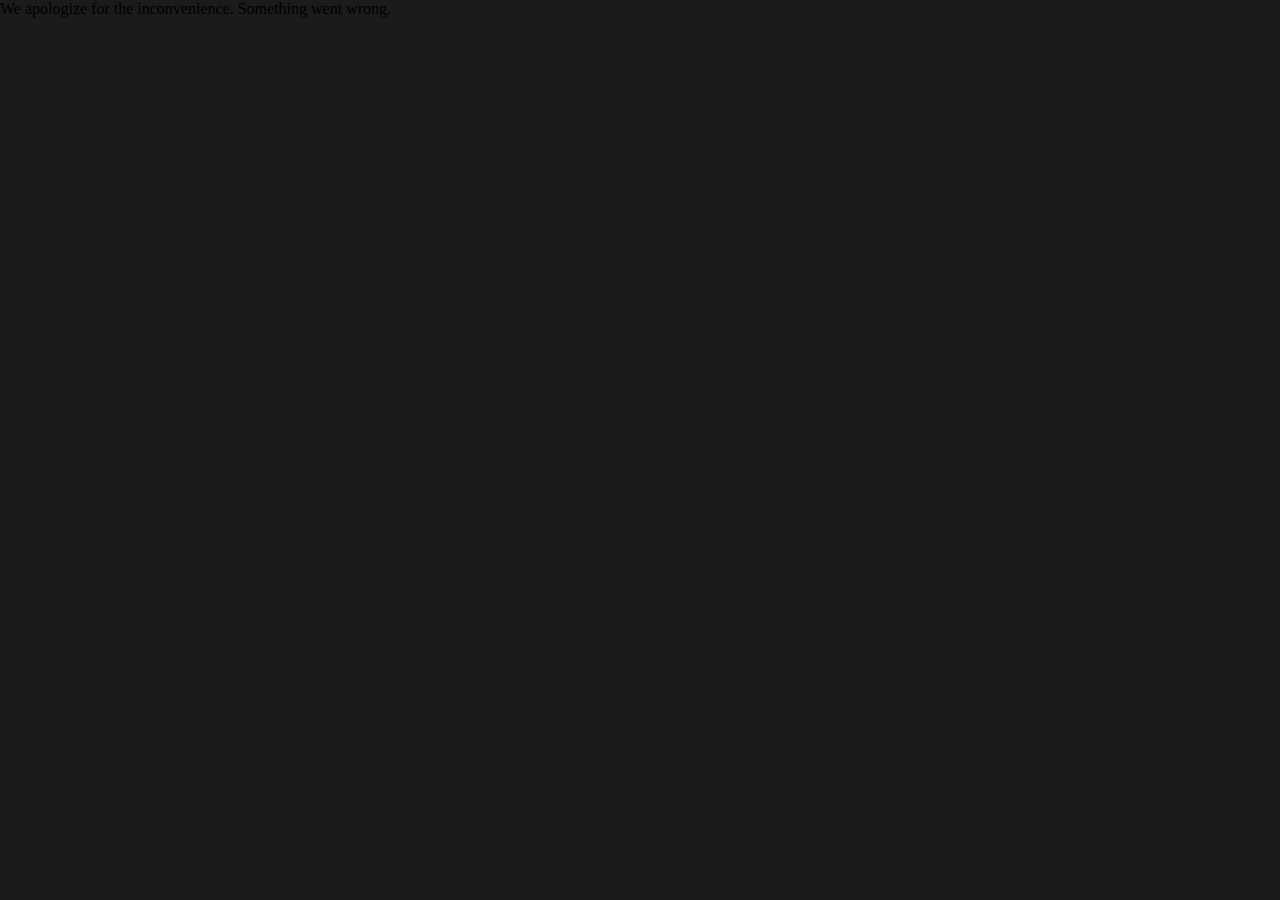
<file: ajax-api/index.html>
<!DOCTYPE html>
<!--
To change this license header, choose License Headers in Project Properties.
To change this template file, choose Tools | Templates
and open the template in the editor.
-->
<html>
    <head>
        <title>Ajax Anime Api</title>
        <meta charset="UTF-8">
        <meta name="viewport" content="width=device-width, initial-scale=1.0">
        <meta name="description" content="Ajax, api">
        <meta name="keywords" content="ajax,api,anime">
        <meta name="author" content="Paula">
        <link rel="icon" href="data:;base64,iVBORw0KGgo="/>
        <link rel="icon" href="https://vignette.wikia.nocookie.net/thedreamdimension/images/0/0c/My_computer_anime_icon_by_hikanepb-d3j5a2v.png/revision/latest?cb=20160316205840"/>
        <link rel="stylesheet" href="styles.css"/>
        <script src="jquery-3.2.1.min.js"></script>
        <script src="anime.js" async></script>
    </head>
    <body>
        <h1 class="main-title">Anime list</h1>
        <div class="anime-container">            
        </div>
        <a class="scroll-to-top">&#x02949;</a>
    </body>
</html>
</file>
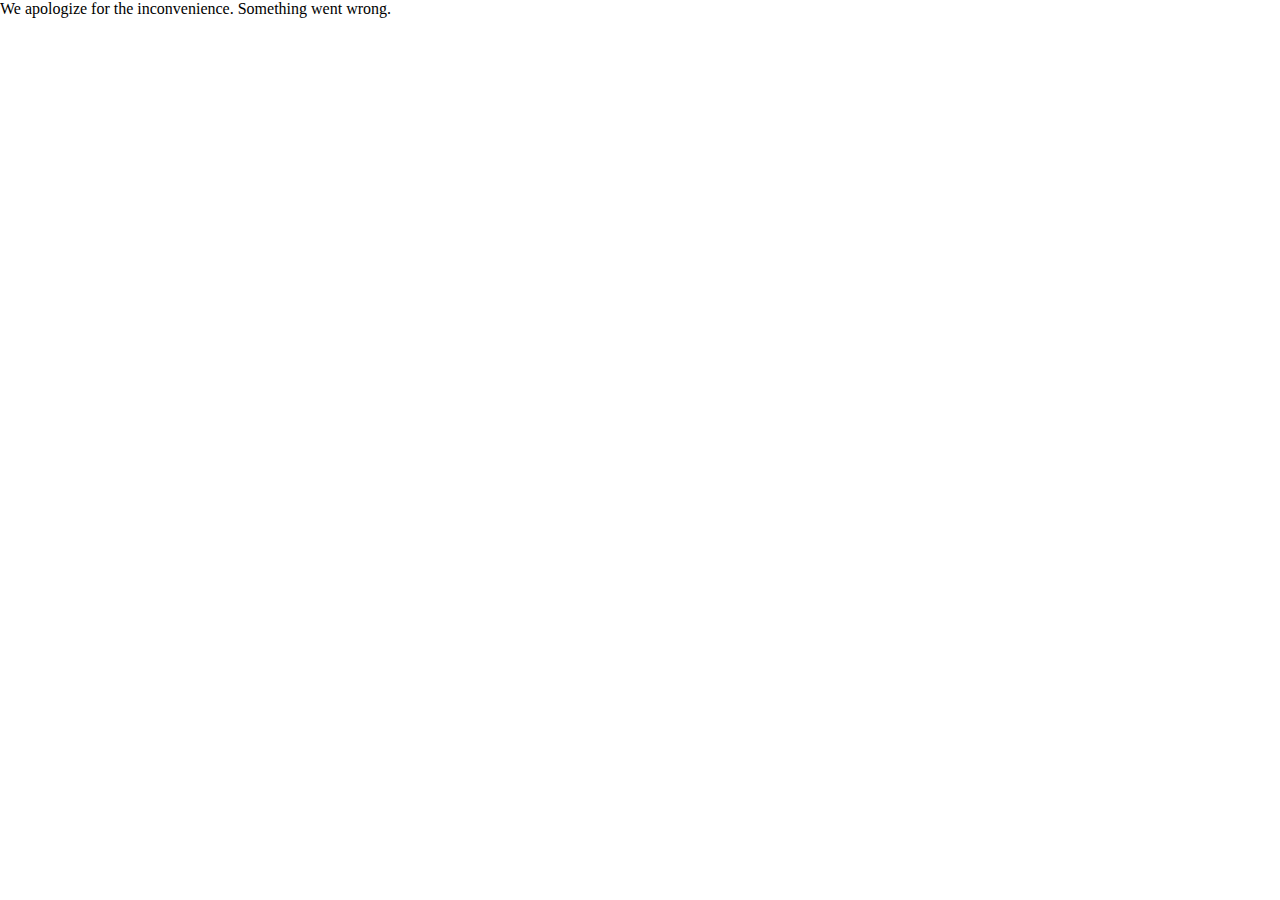
<file: ajax/index.html>
<!DOCTYPE html>
<!--
To change this license header, choose License Headers in Project Properties.
To change this template file, choose Tools | Templates
and open the template in the editor.
-->
<html>
    <head>
        <title>Ajax Posts</title>
        <meta charset="UTF-8">
        <meta name="viewport" content="width=device-width, initial-scale=1.0">
        <meta name="description" content="Ajax, api">
        <meta name="keywords" content="ajax,api,crud, posts">
        <meta name="author" content="Paula">
        <link rel="icon" href="data:;base64,iVBORw0KGgo="/>
        <link rel="icon" href="https://target.scene7.com/is/image/Target/13960915?wid=520&hei=520&fmt=pjpeg"/>
        <link rel="stylesheet" href="styles.css"/>
        <script src="jquery-3.2.1.min.js"></script>
        <script src="posts.js" async></script>
    </head>
    <body>
        <main>            
            <div class="comment-box">
                <h1>Comment section</h1>
                <form action="#" class="clearfix container">                
                    <label class="label">
                        <span class="title">Email</span>
                        <input class="email field" type="email" placeholder="myemail@yahoo.com" />
                    </label>
                    <label class="label">
                        <span class="title">Image</span>
                        <input class="image field" list="images" type="url" placeholder="https://img.clipartxtras.com/583b8298e71690088074197f7ab407a0_free-clipart-bookworm-penguin-animals-penguin-reading-clipart_780-800.png" />                   
                        <datalist id="images">
                            <option value="https://vignette4.wikia.nocookie.net/disney/images/f/f7/Olaf_transparent_pose.png/revision/latest?cb=20160301215157">
                            <option value="https://vignette.wikia.nocookie.net/angrybirds/images/2/2d/Luca_in_Awe.png/revision/latest?cb=20150319223501">
                            <option value="https://i.genius.com/c7a06296c025756d21e229fbe421cadc5bfa5c10?url=https%3A%2F%2Fwww.redditstatic.com%2Ficon.png">
                            <option value="https://openclipart.org/download/243117/1457132963.svg">
                        </datalist>
                    </label>
                    <label class="label">
                        <span class="title">Comment</span>
                        <textarea name="comment" class="comm field" placeholder="I can write a comment in here!"></textarea>
                    </label>
                    <button type="submit" class="add-comment-btn">Add Comment</button>
                </form>
                <h2>User(s) comment(s) section</h2>
                <div class="comments">
                    <div class="comment">No comments added.</div>
                </div>
            </div>
        </main>
    </body>
</html>
</file>
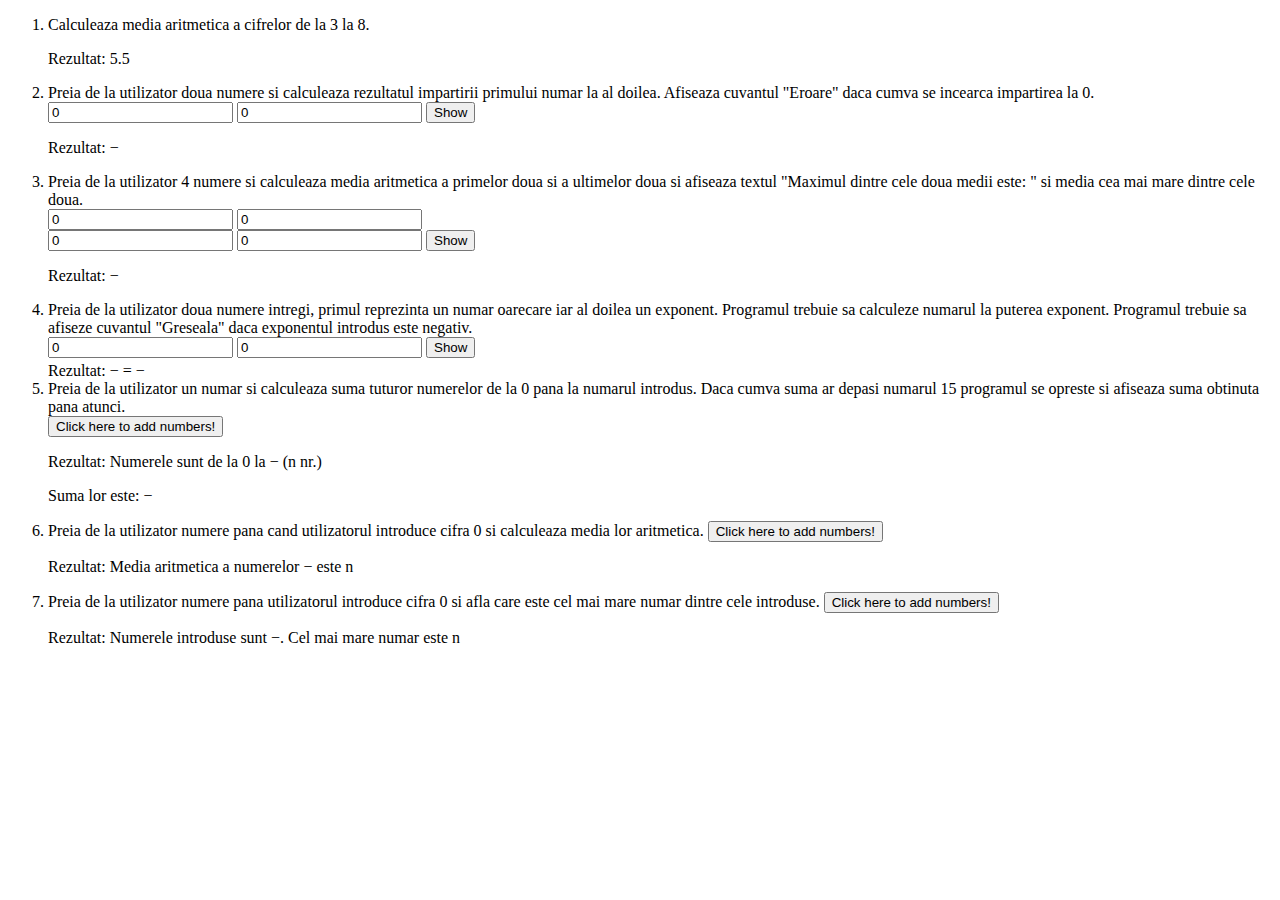
<file: h-algorithms/index.html>
<!DOCTYPE html>
<!--
To change this license header, choose License Headers in Project Properties.
To change this template file, choose Tools | Templates
and open the template in the editor.
-->
<html>
    <head>
        <title>Algorithms</title>
        <meta charset="UTF-8">
        <meta name="viewport" content="width=device-width, initial-scale=1.0">
        <link rel="icon" href="data:;base64,iVBORw0KGgo="/>
        <script src="algorithms.js" async></script>
    </head>
    <body>
        <div>
            <ol>
                <li>
                    Calculeaza media aritmetica a cifrelor de la 3 la 8.<br>
                    <p>Rezultat: <span id="r1">&minus;</span></p>
                </li>
                <li>
                    Preia de la utilizator doua numere si calculeaza rezultatul 
                    impartirii primului numar la al doilea. 
                    Afiseaza cuvantul "Eroare" daca cumva se incearca impartirea la 0.<br>
                    <div>
                        <input type="number" id="nr1" value="0"/>
                        <input type="number" id="nr2" value="0"/>
                        <button type="button" class="js-division">Show</button>
                    </div>
                    <p>Rezultat: <span id="r2">&minus;</span></p>
                </li>
                <li>
                    Preia de la utilizator 4 numere si calculeaza media aritmetica a primelor doua 
                    si a ultimelor doua si afiseaza textul "Maximul dintre cele doua medii este: " 
                    si media cea mai mare dintre cele doua. 
                    <div>
                        <input type="number" id="nr3" value="0"/>
                        <input type="number" id="nr4" value="0"/><br>
                        <input type="number" id="nr5" value="0"/>
                        <input type="number" id="nr6" value="0"/>
                        <button type="button" class="js-maxAverage">Show</button>
                    </div>
                    <p>Rezultat: <span id="r3">&minus;</span></p>
                </li>
                <li>
                    Preia de la utilizator doua numere intregi, primul reprezinta un numar oarecare iar al doilea un exponent.
                    Programul trebuie sa calculeze numarul la puterea exponent. 
                    Programul trebuie sa afiseze cuvantul "Greseala" daca exponentul introdus este negativ.
                    <div>
                        <input type="number" id="nr7" value="0"/>
                        <input type="number" id="nr8" value="0"/>
                        <button type="button" class="js-exponent">Show</button>
                    </div>  
                    Rezultat: <span id="r4">&minus;</span><sup id="r4i"></sup> &equals; <span id="r4ii">&minus;</span>
                </li>
                <li>
                    Preia de la utilizator un numar si calculeaza suma tuturor numerelor de la 0 pana la numarul introdus. 
                    Daca cumva suma ar depasi numarul 15 programul se opreste si afiseaza suma obtinuta pana atunci.<br>
                    <button type="button" class="js-sum">Click here to add numbers!</button>
                    <p>Rezultat: Numerele sunt de la 0 la <span id="r5">&minus;</span> (<span id="r5i">n</span> nr.)</p>
                    <p>Suma lor este: <span id="r5ii">&minus;</span></p>
                </li>
                <li>
                    Preia de la utilizator numere pana cand utilizatorul introduce cifra 0 si calculeaza media lor aritmetica.
                    <button type="button" class="js-averageRandom">Click here to add numbers!</button>
                    <p>Rezultat: Media aritmetica a numerelor <span id="r6">&minus;</span> este <span id="r6i">n</span></p>
                </li>
                <li>
                    Preia de la utilizator numere pana utilizatorul introduce cifra 0 
                    si afla care este cel mai mare numar dintre cele introduse.
                    <button type="button" class="js-maxNumber">Click here to add numbers!</button>
                    <p>Rezultat: Numerele introduse sunt <span id="r7">&minus;</span>&period; Cel mai mare numar este <span id="r7i">n</span></p>
                </li>
            </ol>              
        </div>
    </body>
</html>
</file>
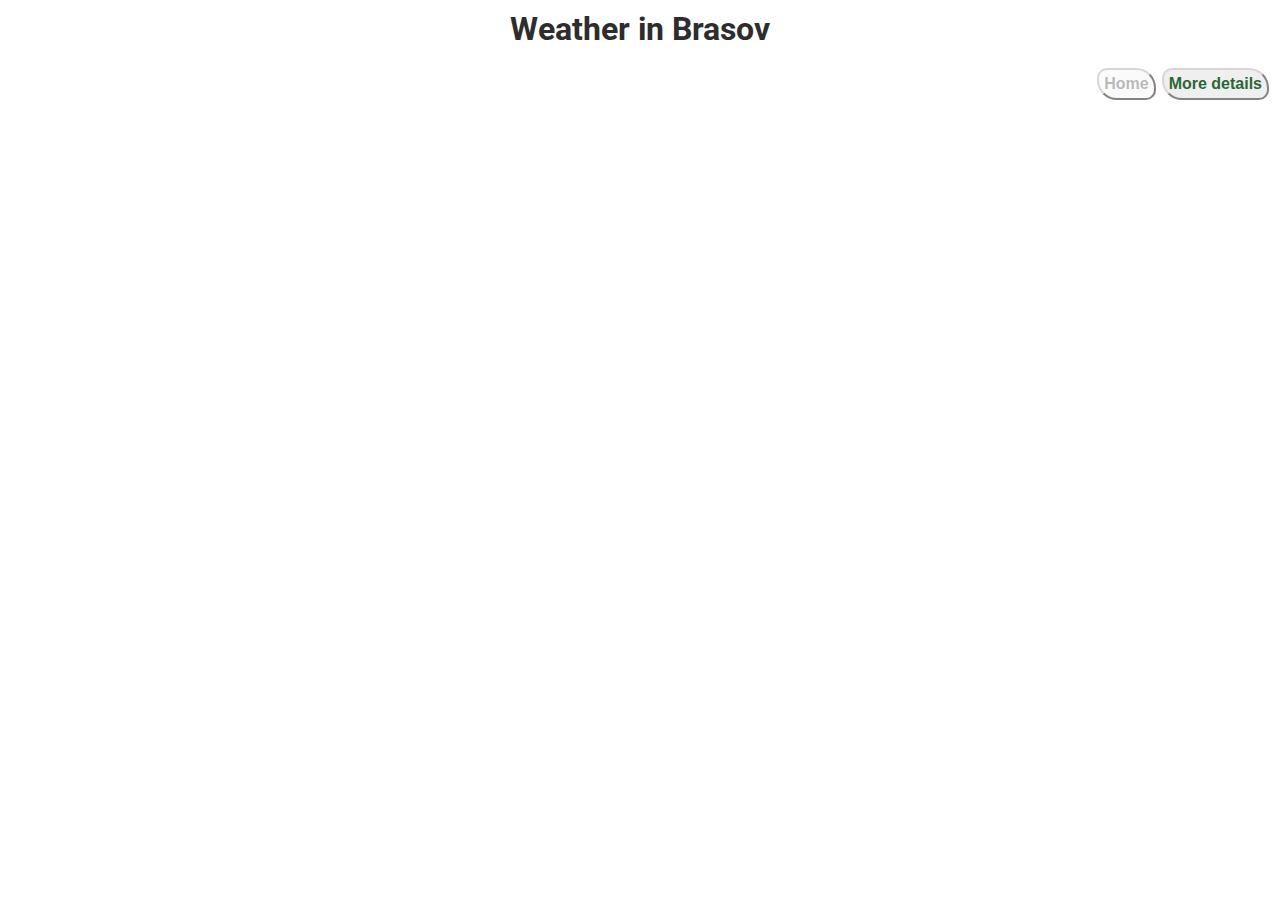
<file: h-bomFragment/index.html>
<!DOCTYPE html>
<!--
To change this license header, choose License Headers in Project Properties.
To change this template file, choose Tools | Templates
and open the template in the editor.
-->
<html>
    <head>
        <title>Weather BOM</title>
        <meta charset="UTF-8">
        <meta name="viewport" content="width=device-width, initial-scale=1.0">
        <link rel="icon" href="data:;base64,iVBORw0KGgo="/>
        <link rel="icon" href="https://lh3.googleusercontent.com/9nxoORJ-orbnXrOMH-PEhr92hfemTifgdWnbZVOjM7UbFnuN106vDf1pgA6LvvWBnVwy=w300"/>
        <link rel="stylesheet" href="styles.css"/>
        <script src="https://code.jquery.com/jquery-3.2.1.min.js" integrity="sha256-hwg4gsxgFZhOsEEamdOYGBf13FyQuiTwlAQgxVSNgt4="  crossorigin="anonymous"></script>
        <script src="bom.js" async></script>
    </head>
    <body>        
        <header>
            <h1 class="main-title">Weather in Brasov</h1>
        </header>
        <main class="main"></main>
        <footer class="main-footer">            
            <button type="button" class="back-pg btn" disabled>Home</button>
            <button type="button" class="next-pg btn">More details</button>
        </footer>
    </body>
</html>
</file>
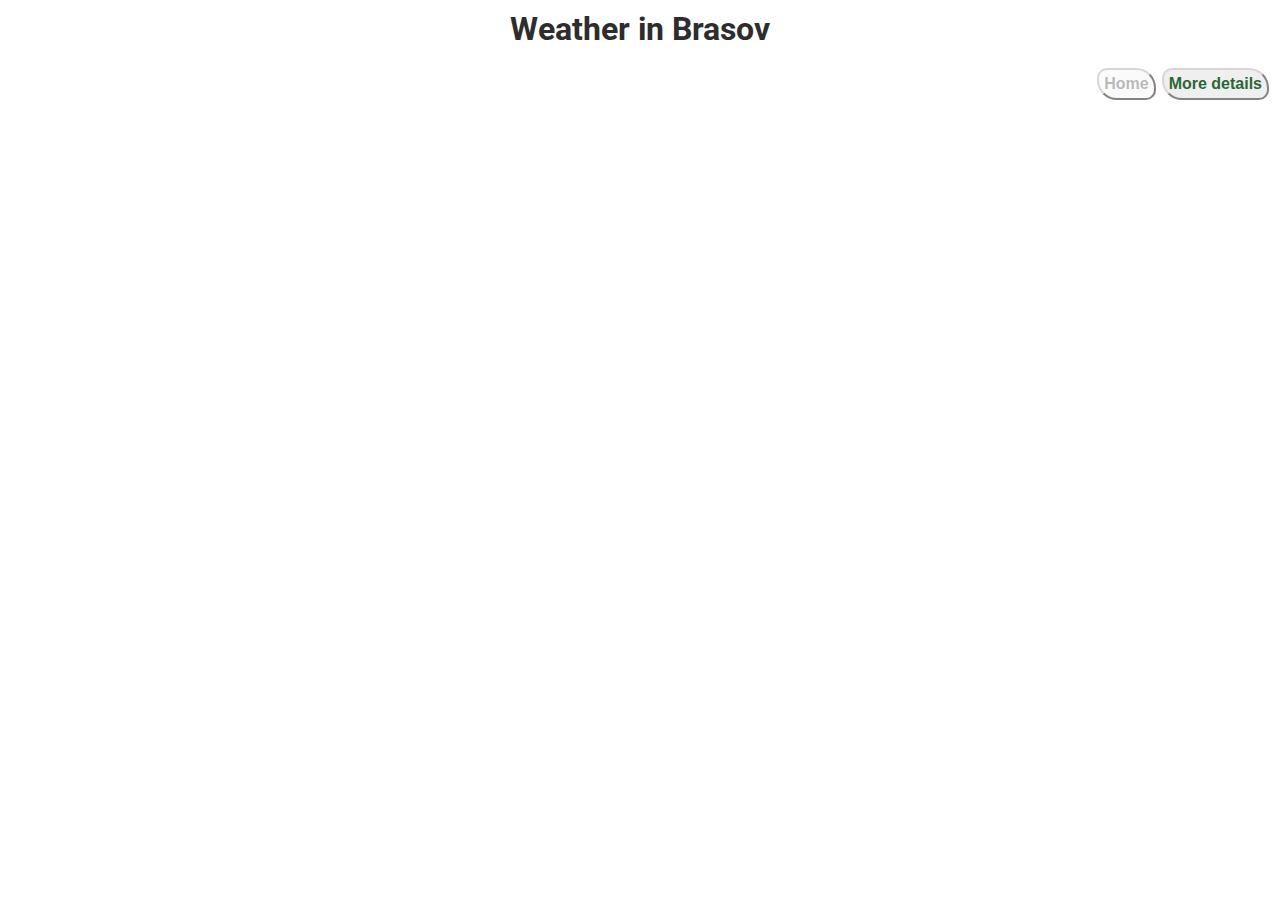
<file: h16-bom/index.html>
<!DOCTYPE html>
<!--
To change this license header, choose License Headers in Project Properties.
To change this template file, choose Tools | Templates
and open the template in the editor.
-->
<html>
    <head>
        <title>Weather BOM</title>
        <meta charset="UTF-8">
        <meta name="viewport" content="width=device-width, initial-scale=1.0">
        <link rel="icon" href="data:;base64,iVBORw0KGgo="/>
        <link rel="icon" href="https://lh3.googleusercontent.com/9nxoORJ-orbnXrOMH-PEhr92hfemTifgdWnbZVOjM7UbFnuN106vDf1pgA6LvvWBnVwy=w300"/>
        <link rel="stylesheet" href="styles.css"/>
        <script src="https://code.jquery.com/jquery-3.2.1.min.js" integrity="sha256-hwg4gsxgFZhOsEEamdOYGBf13FyQuiTwlAQgxVSNgt4="  crossorigin="anonymous"></script>
        <script src="bom.js" async></script>
    </head>
    <body>        
        <header>
            <h1 class="main-title">Weather in Brasov</h1>
        </header>
        <main class="main"></main>
        <footer class="main-footer">            
            <button type="button" class="back-pg btn" disabled>Home</button>
            <button type="button" class="next-pg btn">More details</button>
        </footer>
    </body>
</html>
</file>
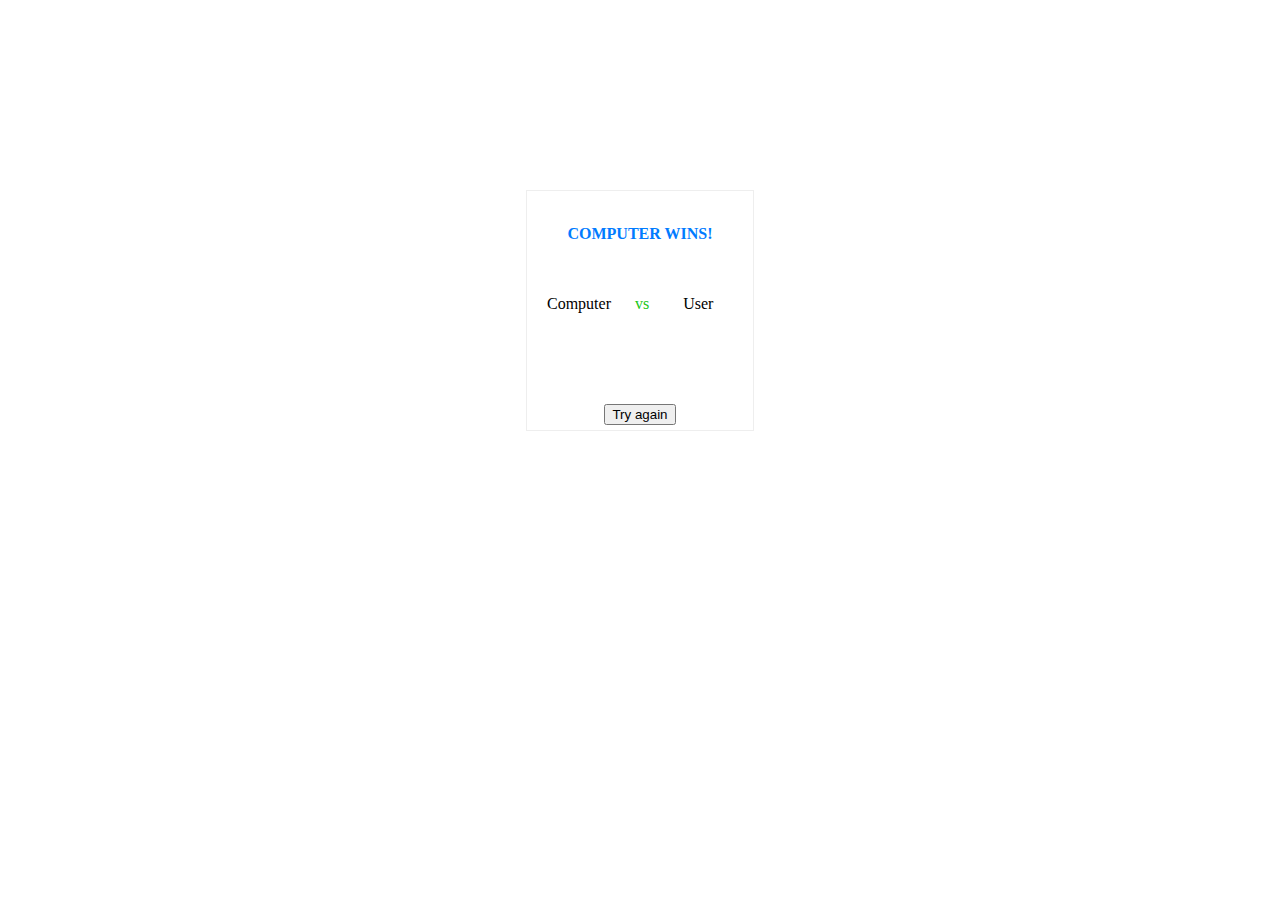
<file: h3-game/index.html>
<!DOCTYPE html>
<!--
To change this license header, choose License Headers in Project Properties.
To change this template file, choose Tools | Templates
and open the template in the editor.
-->
<html>
    <head>
        <title>Rock–paper–scissors</title>
        <meta charset="UTF-8">
        <meta name="viewport" content="width=device-width, initial-scale=1.0">
        <link rel="icon" href="data:;base64,iVBORw0KGgo="/>
        <link rel="stylesheet" href="game.css"/>
        <script src="game.js" async></script>
    </head>
    <body>
        <section class="game-body">       
            <p class="result"></p>
            <div class="gamers">
                <p>Computer</p>
                <div id="computer" class="bkg"></div>
            </div> 
            <span class="em">vs</span>
            <div class="gamers">
                <p>User</p>
                <div id="user" class="bkg"></div>
            </div>   
            <button class="js-reloads btn">Try again</button>
        </section>
    </body>
</html>
</file>
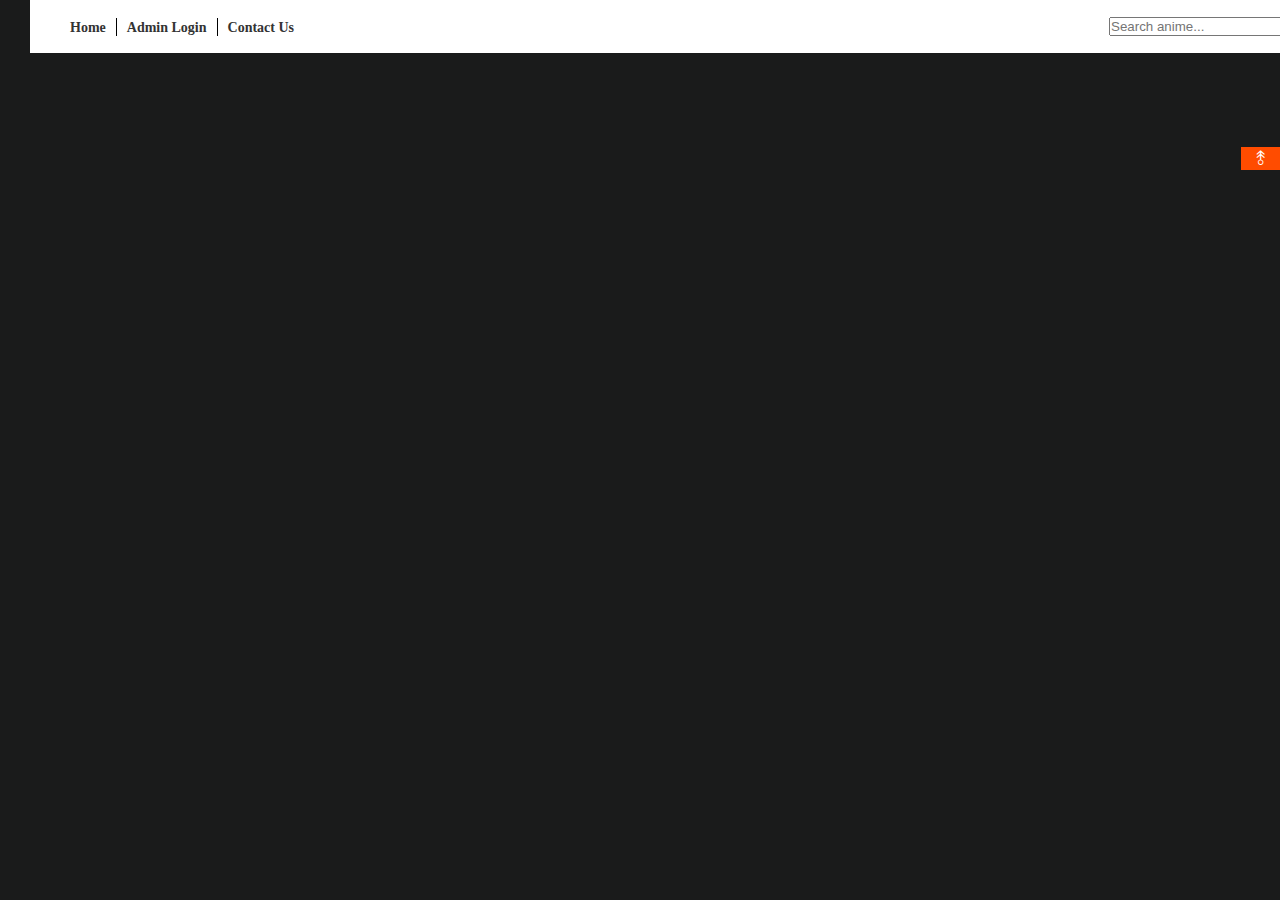
<file: h9-mvc/templates/index.html>
<!DOCTYPE html>
<!--
To change this license header, choose License Headers in Project Properties.
To change this template file, choose Tools | Templates
and open the template in the editor.
-->
<html>
    <head>
        <title>Anime list</title>
        <meta charset="UTF-8">
        <meta name="viewport" content="width=device-width, initial-scale=1.0">
        <link rel="icon" href="data:;base64,iVBORw0KGgo="/>
        <link rel="icon" href="https://vignette.wikia.nocookie.net/thedreamdimension/images/0/0c/My_computer_anime_icon_by_hikanepb-d3j5a2v.png/revision/latest?cb=20160316205840"/>
        <link rel="stylesheet" href="../css/styles.css"/>
        <link rel="stylesheet" href="../css/homepage.css"/>
        <script  src="https://code.jquery.com/jquery-3.2.1.min.js" integrity="sha256-hwg4gsxgFZhOsEEamdOYGBf13FyQuiTwlAQgxVSNgt4="  crossorigin="anonymous"></script>
        <script src="../model/Anime.js" async></script>
        <script src="../view/animeList.js" async></script>
    </head>
    <body>
        <header class="main-header sticky-header flex">
            <nav class="nav">
                <ul class="flex">
                    <li class="h-list">
                        <a href="index.html" class="links">Home</a>
                    </li>
                    <li class="h-list">
                        <a href="" class="links">Admin login</a>
                    </li>
                    <li class="h-list">
                        <a href="" class="links">Contact us</a>
                    </li>
                </ul>
            </nav>
            <form class="search-form">
                <input type="search" class="search" placeholder="Search anime..."/>
            </form>  
        </header>        
        <main class="homepage">
            <h1 class="main-title">Anime list</h1>
            <div class="anime-container">            
            </div>
        </main>
        <a class="scroll-to-top">&#x02949;</a>
    </body>
</html>
</file>
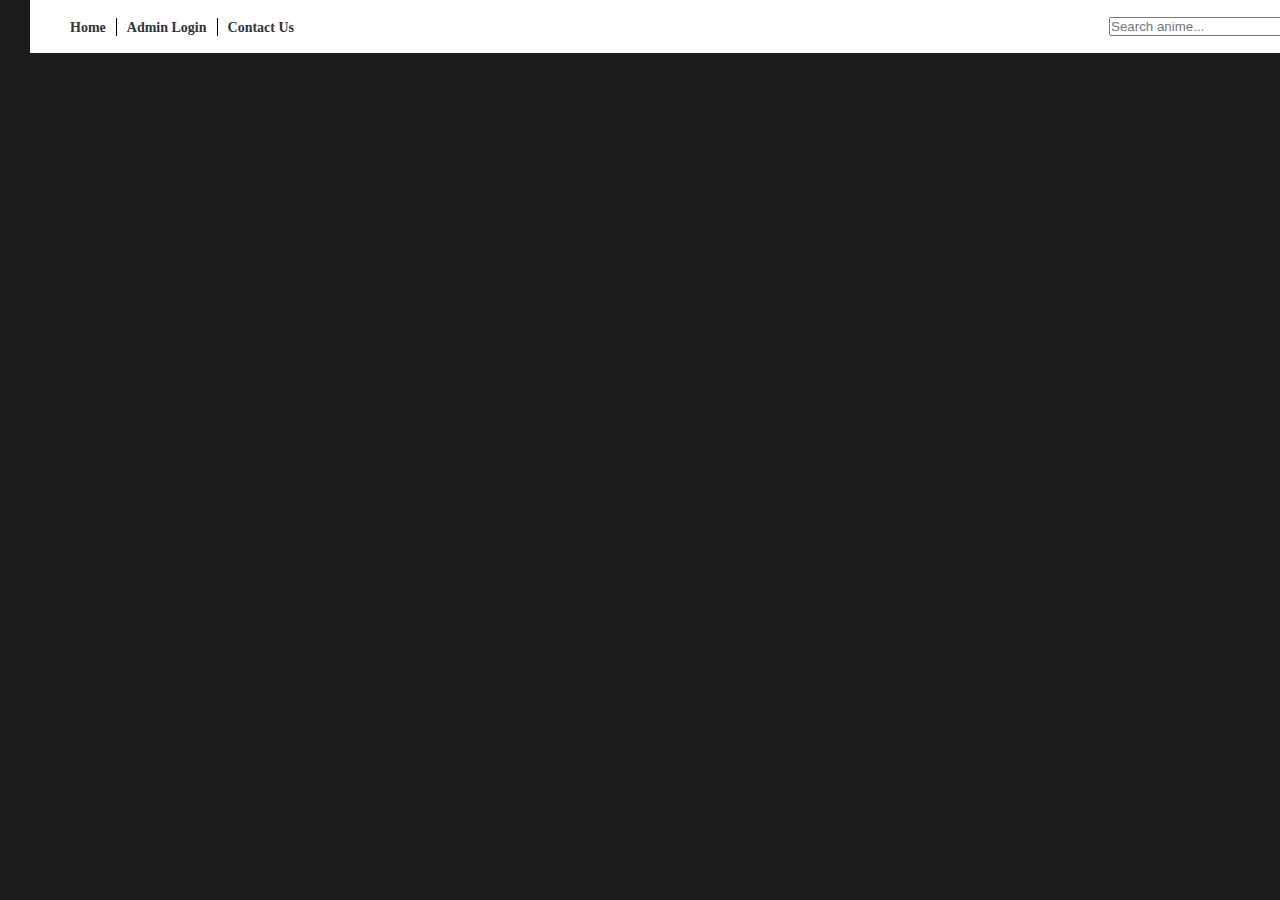
<file: h9-mvc/templates/animeDetailPage.html>
<!DOCTYPE html>
<!--
To change this license header, choose License Headers in Project Properties.
To change this template file, choose Tools | Templates
and open the template in the editor.
-->
<html>
    <head>
        <title>Anime details</title>
        <meta charset="UTF-8">
        <meta name="viewport" content="width=device-width, initial-scale=1.0">
        <link rel="icon" href="data:;base64,iVBORw0KGgo="/>
        <link rel="icon" href="https://vignette.wikia.nocookie.net/thedreamdimension/images/0/0c/My_computer_anime_icon_by_hikanepb-d3j5a2v.png/revision/latest?cb=20160316205840"/>
        <link rel="stylesheet" href="../css/styles.css"/>
        <script  src="https://code.jquery.com/jquery-3.2.1.min.js" integrity="sha256-hwg4gsxgFZhOsEEamdOYGBf13FyQuiTwlAQgxVSNgt4="  crossorigin="anonymous"></script>
        <script src="../model/Anime.js" async></script>
        <script src="../view/animeDetails.js" async></script>
    </head>
    <body>
        <header class="main-header sticky-header flex">
            <nav class="nav">
                <ul class="flex">
                    <li class="h-list">
                        <a href="index.html" class="links">Home</a>
                    </li>
                    <li class="h-list">
                        <a href="" class="links">Admin login</a>
                    </li>
                    <li class="h-list">
                        <a href="" class="links">Contact us</a>
                    </li>
                </ul>
            </nav>
            <form class="search-form">
                <input type="search" class="search" placeholder="Search anime..."/>
            </form>  
        </header>            
        <main>
            <h1 class="main-title">Anime details</h1>
            <div class="anime-container">            
            </div>
        </main>
    </body>
</html>
</file>
<file: ajax-api/styles.css>
/*
To change this license header, choose License Headers in Project Properties.
To change this template file, choose Tools | Templates
and open the template in the editor.
*/


/*general*/
* {
    box-sizing: content-box;
    margin: 0;
    padding: 0;
}
body {background-color: #1a1b1b;}
/*main*/
.main-title {
    color: #fff;
    padding: 10px;
    text-align: center;
}
.anime-container{padding: 40px;}
.anime:nth-child(odd) {background-color: #d3deb3;}
.anime:nth-child(even) {background-color: #b4ccea;}
article.anime {    
    border: 2px groove;
    border-radius: 10px;
    padding: 10px;
}
.em {    
    font-style: initial;
    font-weight: bold;
    padding: 0 10px 0 20px;
}
.txt {margin-bottom: 15px;}
/*scroll to top btn*/
.scroll-to-top {
    background-color: #ff4c00;    
    color: #fff;
    cursor: pointer;
    display: block;
    float: right;
    font-size: 20px;    
    padding: 0 15px;    
}
.scroll-to-top:hover{background-color: #00d9ff; color: #000;}
</file>
<file: ajax/styles.css>
/*
To change this license header, choose License Headers in Project Properties.
To change this template file, choose Tools | Templates
and open the template in the editor.
*/

/*general*/
* {
    box-sizing: content-box;
    margin: 0;
    padding: 0;
}
.clearfix::after {
    content: "";
    display: table;
    clear: both;
}
.hide {
    display: none;
}
/*form*/
.container {margin-bottom: 20px; width: 300px;}
.comment-box {padding: 10px;}
.label,
.title {display: block;}
.label {margin: 15px 0;}
.field {padding: 3px 0; width: calc(100% - 4px);}
.comm.field {height: 100px; width: calc(100% - 2px);}
.add-comment-btn {float: right; padding: 5px;}
/*comments*/
.comment {
    padding: 10px 5px;
    margin: 10px 0;
    position: relative;
    width: 50%;    
}
.comment:nth-child(odd) {background-color: #808080;}
.comment:nth-child(even) {background-color: #ffc0cb;}
.user-image {float: left; margin-right: 20px;}
.user-email {font-weight: bold; padding: 3px 10px;}
.user-text {
    font-size: 14px; 
    margin: 10px 10px 10px 119px; 
    padding: 3px 5px;
}
/*buttons*/
.bkg {    
    background-size: contain;    
    background-repeat: no-repeat;
    color: transparent;    
    height: 16px;
    width: 16px;
    position: absolute;    
    right: 13px;
    top: 2px;  
}
.bkg:hover {
    animation: none;
    box-shadow: 1px 2px 1px #0000ff;    
}
.edit-comment-btn {
    background-image: url('https://vignette.wikia.nocookie.net/pixel-gun-3d/images/0/05/EDIT_ICON.png/revision/latest/scale-to-width-down/50?cb=20170623205849');    
}
.submit-edit-btn {
    animation: pulse 1.25s infinite cubic-bezier(0.66, 0, 0, 1);
    background-image: url('http://www.treatz.co.uk/images/icon_check.png');
    border-radius: 50%;
    box-shadow: 1px 2px 1px #20710c;
}
.edit-msg {
    background-color: rgba(32, 113, 12, 0.7);
    font-weight: bold;
    position: absolute;
    bottom: 0;
    left: 0;
    text-align: center;
    width: 100%;   
}
.comment:nth-child(odd) .edit {box-shadow: 3px 3px 22px #fff inset;}
.comment:nth-child(even) .edit {box-shadow: 3px 3px 22px #0000ff inset;}
.delete-comment-btn {
    background-image: url('https://upload.wikimedia.org/wikipedia/commons/thumb/1/16/Deletion_icon.svg/120px-Deletion_icon.svg.png');
    right: -5px;
    top: -7px;
}
@keyframes pulse {to {box-shadow: 0 0 0 10px rgba(61, 232, 82, 0);}}
</file>
<file: h-bomFragment/styles.css>
/*
To change this license header, choose License Headers in Project Properties.
To change this template file, choose Tools | Templates
and open the template in the editor.
*/

@import url('https://fonts.googleapis.com/css?family=Roboto');

/*general*/
* {
    box-sizing: content-box;
    margin: 0;
    padding: 0;    
}
body { color: #2d2d2d; font-family: 'Roboto', sans-serif; }
.row {
    display: flex;
    flex-flow: row wrap;
    justify-content: center;
}
.col {
    border: 1px solid #757474;
    border-radius: 5px;
    display: flex;
    flex-flow: column nowrap;
    justify-content: space-between;    
    margin: 20px 5px;    
    padding: 20px;
    width: calc(260px - 52px);
}
p { margin-bottom: 5px; }
.img { align-self: center; }

/*main*/
.main-title { padding: 10px 0; text-align: center; }

.temperatures{ margin: 10px 0; }
.title{ margin: 5px 0; }
.weather-btn{ display: none; }    
.btn {
    border: 2px groove #dad4d4;   
    border-radius: 10px 20px;
    border-style: outset;
    cursor: pointer;
    display: inline-block;
    font-size: 16px;
    font-weight: bold;
    margin: 0 1px;
    padding: 5px;
}
.btn:hover { background-color: #dad4d4; color: #3F51B5; }
.btn:enabled { color: #2a6736; }
.active { color: #3F51B5; }
.metric {
    float: left;
    font-size: 40px;
    font-weight: bold;
    margin: 10px;
    width: 50px;
}
.extra { clear: both; margin: 5px; }
.datas { padding-left: 3px; }

/*footer*/
.main-footer { margin: 10px; text-align: right; }
</file>
<file: h16-bom/styles.css>
/*
To change this license header, choose License Headers in Project Properties.
To change this template file, choose Tools | Templates
and open the template in the editor.
*/

@import url('https://fonts.googleapis.com/css?family=Roboto');

/*general*/
* {
    box-sizing: content-box;
    margin: 0;
    padding: 0;    
}
body { color: #2d2d2d; font-family: 'Roboto', sans-serif; }
.row {
    display: flex;
    flex-flow: row wrap;
    justify-content: center;
}
.col {
    border: 1px solid #757474;
    border-radius: 5px;
    display: flex;
    flex-flow: column nowrap;
    justify-content: space-between;    
    margin: 20px 5px;    
    padding: 20px;
    width: calc(260px - 52px);
}
p { margin-bottom: 5px; }
.img { align-self: center; }

/*main*/
.main-title { padding: 10px 0; text-align: center; }

.temperatures{ margin: 10px 0; }
.title{ margin: 5px 0; }
.weather-btn{ display: none; }    
.btn {
    border: 2px groove #dad4d4;   
    border-radius: 10px 20px;
    border-style: outset;
    cursor: pointer;
    display: inline-block;
    font-size: 16px;
    font-weight: bold;
    margin: 0 1px;
    padding: 5px;
}
.btn:hover { background-color: #dad4d4; color: #3F51B5; }
.btn:enabled { color: #2a6736; }
.active { color: #3F51B5; }
.metric {
    float: left;
    font-size: 40px;
    font-weight: bold;
    margin: 10px;
    width: 50px;
}
.extra { clear: both; margin: 5px; }
.datas { padding-left: 3px; }

/*footer*/
.main-footer { margin: 10px; text-align: right; }
</file>
<file: h3-game/game.css>
/*
To change this license header, choose License Headers in Project Properties.
To change this template file, choose Tools | Templates
and open the template in the editor.
*/
/* 
    Author     : paula
*/

.game-body {
    border: 1px groove;
    margin: 15% auto; 
    width: 226px; 
}
.result {
    color: #017bff; 
    font-weight: bold; 
    min-height: 35px;
    text-align: center;
    text-transform: uppercase;
}
.gamers {
    display: inline-block; 
    margin: 20px;
    text-align: center;
}
.bkg {
    background-size: contain;
    height:50px; 
    width: 50px; 
}
.em {color: #18c718;}
.btn {
    display: block; 
    margin: 5px auto;
}
.rock {
    background-image: url('https://cdn2.iconfinder.com/data/icons/outlined-valuable-items/200/minerals_green-512.png');
}
.paper {
    background-image: url('https://images.onlinelabels.com/images/clip-art/emyller/emyller_papyrus.png');
}
.scissors {
    background-image: url('https://image.flaticon.com/icons/png/128/124/124818.png');
}
</file>
<file: h9-mvc/css/styles.css>
/*
To change this license header, choose License Headers in Project Properties.
To change this template file, choose Tools | Templates
and open the template in the editor.
*/


/*general*/
* {
    box-sizing: content-box;
    margin: 0;
    padding: 0;
}
body {background-color: #1a1b1b;}
ul {list-style: none;}
.flex {
    display: flex;
    flex-flow: row wrap;
    align-items: center;
    justify-content: space-between;
}
/*header*/
.main-header {
    background-color: rgba(255, 255, 255, 1);
    background-image: url(https://vignette.wikia.nocookie.net/hetalia/images/0/07/498119.jpg/revision/latest?cb=20110423090200);
    background-repeat: no-repeat;
    background-position: top;
    padding: 17px 30px;
    margin: 0 30px;
    max-width: calc(1290px - 60px);
}
.sticky-header {
    position: fixed;
    width: 100%;
}
.h-list {padding: 0 10px;}
.h-list:nth-child(even) {
    border-left: 1px solid;
    border-right: 1px solid;
}
.links {
    font-size: 14px;
    font-weight: bold;
    color: #333;
    text-decoration: none;    
    text-transform: capitalize;
}
.links:hover,
.anime-title:hover {
    color: #00d9ff;
    text-decoration: underline;
    text-shadow: 1px 0px 3px #000;
}

/*main*/
.main-title {
    color: #fff;
    padding: 20px 10px 10px;
    text-align: center;
}
.anime-title {
    cursor: pointer;
    margin-bottom: 5px;
}
.anime-container{padding: 40px;}
.anime:nth-child(odd) {background-color: #d3deb3;}
.anime:nth-child(even) {background-color: #b4ccea;}
.anime {    
    border: 2px groove;
    border-radius: 10px;
    padding: 10px;
}
.em {    
    font-style: initial;
    font-weight: bold;
    padding: 0 10px 0 20px;
}
.txt {margin-bottom: 15px;}
.error-pg {
    color: #ff0000;
    font-size: 50px;
    font-weight: bold;
    text-align: center;
    text-transform: capitalize;
}
/*scroll to top btn*/
.scroll-to-top {
    background-color: #ff4c00;    
    color: #fff;
    cursor: pointer;
    display: block;
    float: right;
    font-size: 20px;    
    padding: 0 15px;    
}
.scroll-to-top:hover{background-color: #00d9ff; color: #000;}
</file>
<file: h9-mvc/css/homepage.css>
/*
To change this license header, choose License Headers in Project Properties.
To change this template file, choose Tools | Templates
and open the template in the editor.
*/

/*main*/
.anime {    
    border: 2px groove;
    border-radius: 10px;
    margin: 0 auto;
    padding: 10px;
    width: 900px;    
}
.txt {        
    display: inline-block;
    margin: 10px 20px 15px;
    max-width: 600px;
    vertical-align: top;
    font-size: 20px;
}
</file>
